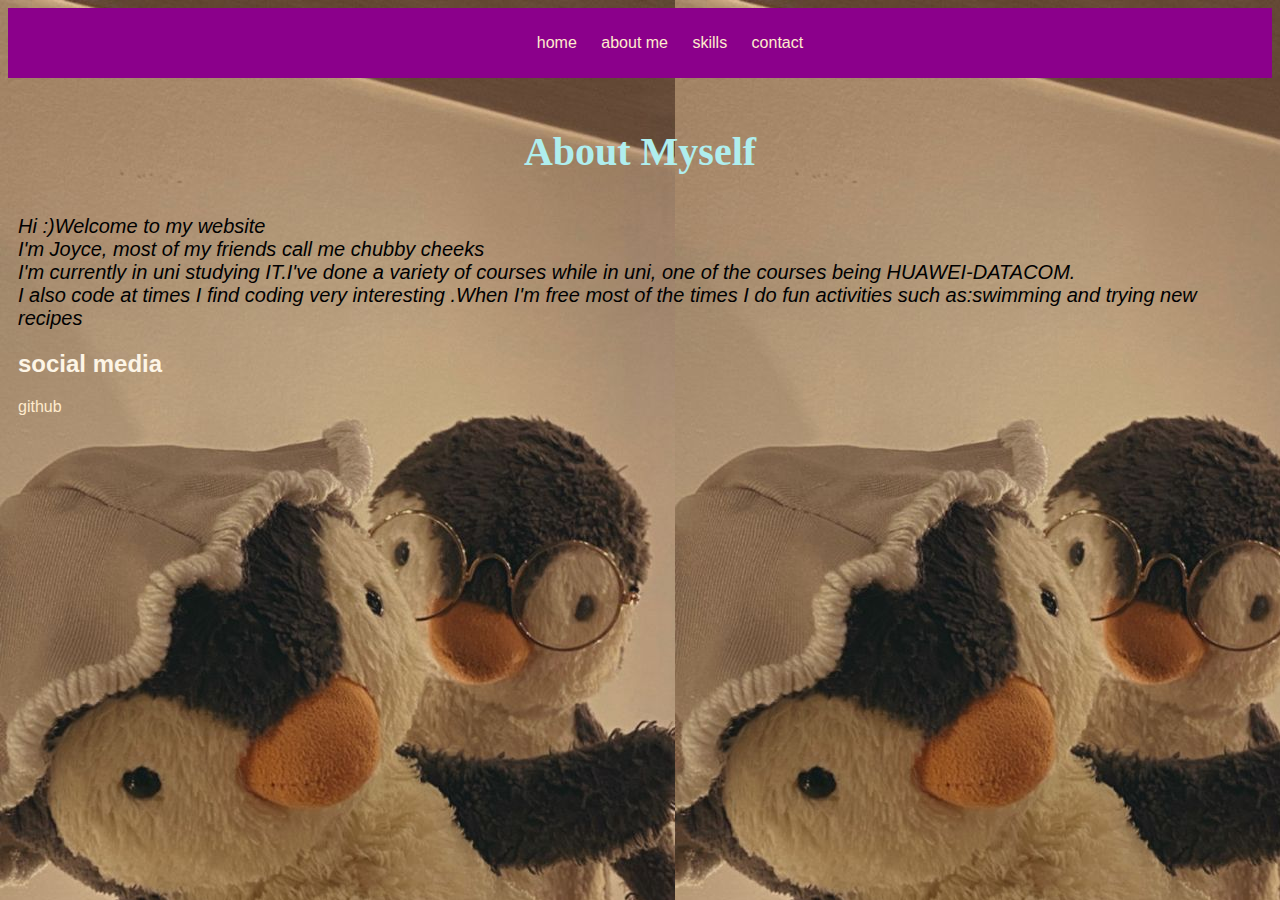
<file: HTML CSS PROJECT/about.html>
<!DOCTYPE html>
<html lang="en">
<head>
    <meta charset="UTF-8">
    <meta name="viewport" content="width=, initial-scale=1.0">
    <title>About</title>
    <link rel="stylesheet" href="index.css">

</head>
<body>
   
    <nav>
        <ul>
            <li><a href="home.html">home</a></li>
            <li><a href="about.html">about me</a></li>
            <li><a href="skills.html">skills</a></li>
            <li><a href="contact.html">contact</a></li>
           
        </ul>
        
    </nav>
    <section id="about">
        <h3>About myself </h3>
        <p>Hi :)Welcome to my website <br>
            I'm Joyce, most of my friends call me chubby cheeks <br>
            I'm currently in uni studying IT.I've done a  variety of courses while in uni, one of the courses being HUAWEI-DATACOM. <br>
      I also code at times I find coding very interesting .When I'm free most of the times I do fun activities such as:swimming and trying new recipes 

        </p>
       
        <h2>social media</h2>
        <a href="https://github.com/joymuluki">github</a>
        
       
       
       
    
</body>
</html>
</file>
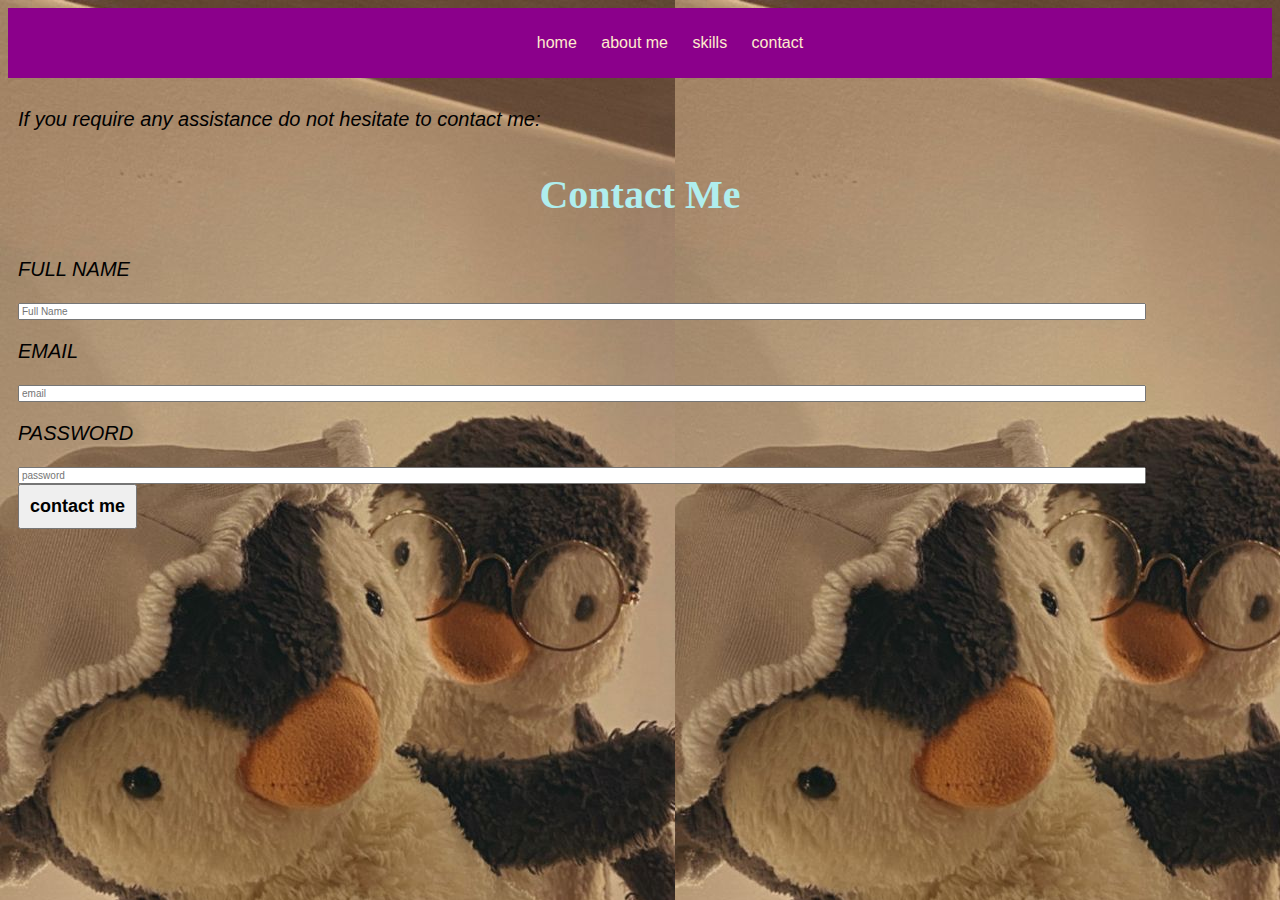
<file: HTML CSS PROJECT/contact.html>
<!DOCTYPE html>
<html lang="en">
<head>
    <meta charset="UTF-8">
    <meta name="viewport" content="width=, initial-scale=1.0">
    <title>Contact</title>
    <link rel="stylesheet" href="index.css">
</head>
<body>
    <nav>
        <ul>
            
            <li><a href="home.html">home</a></li>
            <li><a href="about.html">about me</a></li>
            <li><a href="skills.html">skills</a></li>
            <li><a href="contact.html">contact</a></li>
            
        </ul>
    </nav>
    <section  id="contact me">
        <p>If you require any assistance do not hesitate to contact me:</p>
        <div class="contact me form">
            <h3>Contact me</h3>
            <form action="#" method="post">
                <p>FULL NAME</p>
                <input type="text" name="full name" placeholder="Full Name">
                <p>EMAIL</p>
                <input type="email" name="email" placeholder="email">
                <p>PASSWORD</p>
                <input type="password" name="password" placeholder="password">
                <button type="submit ">contact me</button>

                
            </form>
    
</body>
</html>
</file>
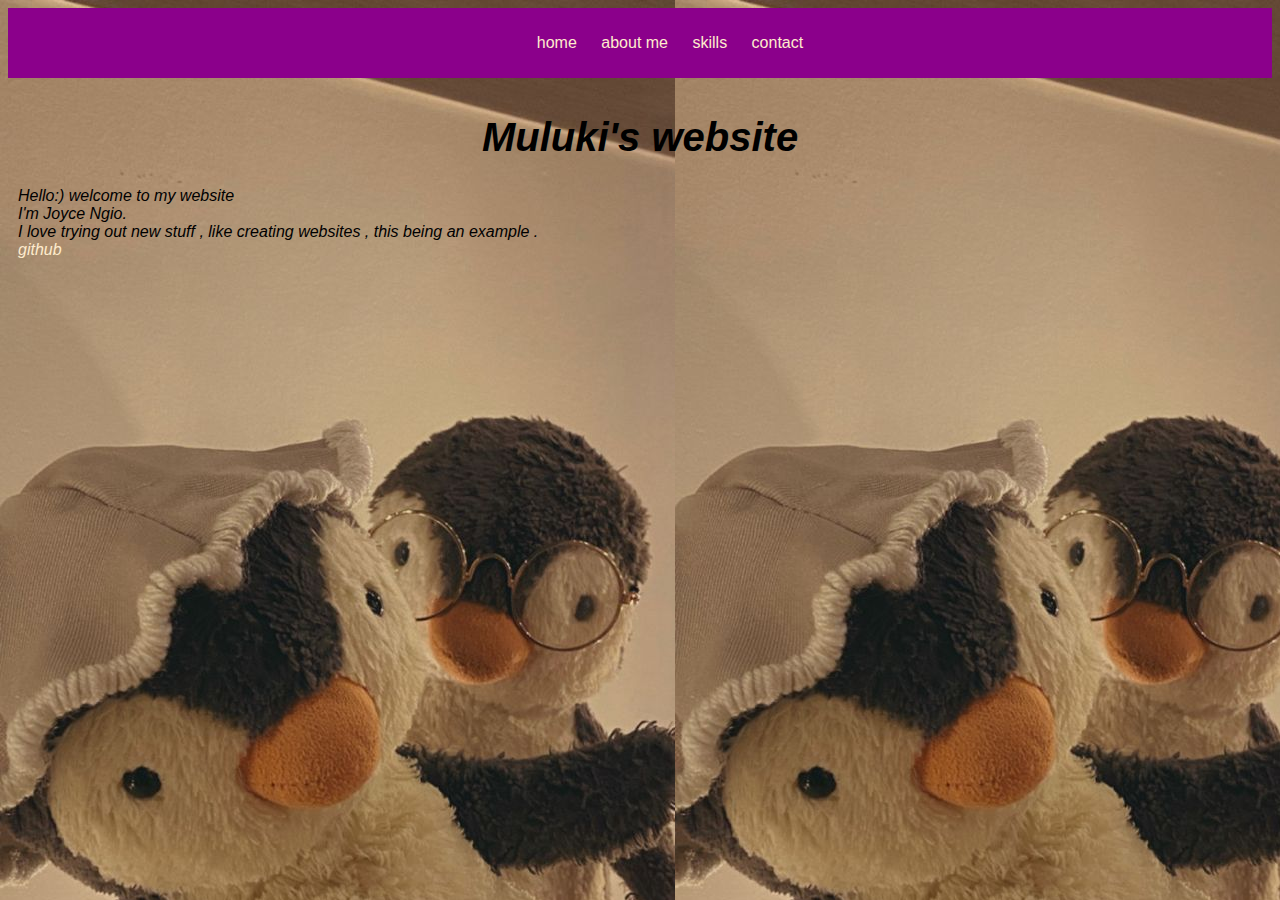
<file: HTML CSS PROJECT/home.html>
<!DOCTYPE html>
<html lang="en">
<head>
    <meta charset="UTF-8">
    <meta name="viewport" content="width=device-width, initial-scale=1.0">
    <title>HOME</title>
    <link rel="stylesheet" href="index.css">
</head>
<body>
    <nav>
        <ul>
            
            <li><a href="home.html">home</a></li>
            <li><a href="about.html">about me</a></li>
            <li><a href="skills.html">skills</a></li>
            <li><a href="contact.html">contact</a></li>
            
        </ul>
    </nav>
    <section id="home">
        <h1>Muluki's website</h1>
        <p>Hello:) welcome to my website <br>
            I'm Joyce Ngio. <br>
         I love trying out new stuff , like creating websites , this being an example . <br> 
         
         <a href="https://github.com/joymuluki">github</a>
            

        </p>

    </section>

    
</body>
</html>
</file>
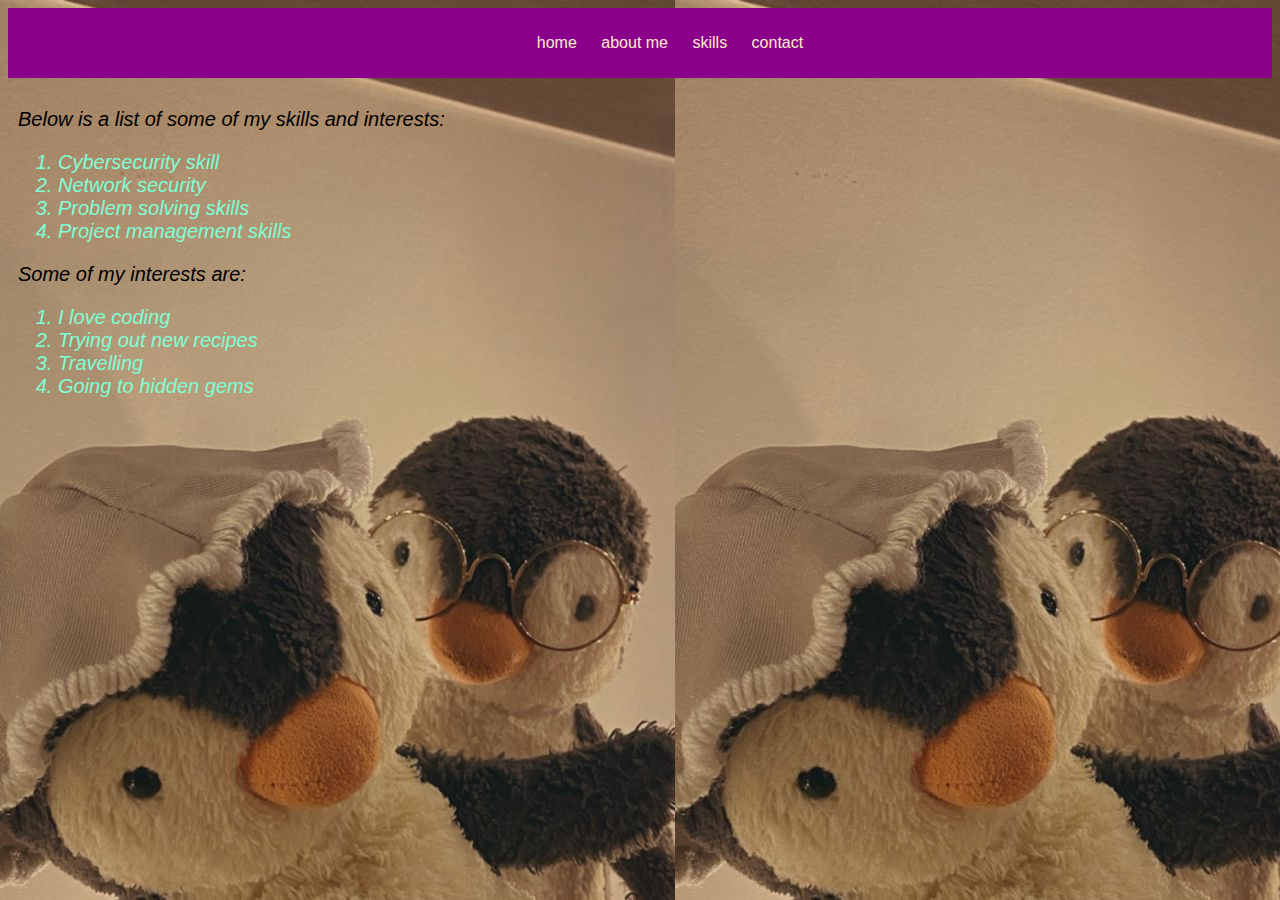
<file: HTML CSS PROJECT/skills.html>
<!DOCTYPE html>
<html lang="en">
<head>
    <meta charset="UTF-8">
    <meta name="viewport" content="width=, initial-scale=1.0">
    <title>Skills</title>
    <link rel="stylesheet" href="index.css">
</head>
<body>
    
    <nav>
        <ul>
            
            <li><a href="home.html">home</a></li>
            <li><a href="about.html">about me</a></li>
            <li><a href="skills.html">skills</a></li>
            <li><a href="contact.html">contact</a></li>
            
        </ul>
    </nav>
    <section id=" skills">
        <p>Below is a list of some of my skills and interests: </p>
        <ol>
            <li>Cybersecurity skill</li>
            <li>Network security</li>
            <li>Problem solving skills</li>
            <li>Project management skills</li>
        </ol>
        <p>Some of my interests are: </p>
        <ol>
            <li>I love coding</li>
            <li>Trying out new recipes</li>
            <li>Travelling </li>
            <li>Going to hidden gems</li>
        </ol>



    
</body>
</html>
</file>
<file: HTML CSS PROJECT/index.css>
body{
    font-family: 'Franklin Gothic Medium', 'Arial Narrow', Arial, sans-serif;
background: url(dolls.jpeg);
color: oldlace;
 

}
nav{
    background-color: darkmagenta;
    color: blueviolet;
    text-align: center;
    padding: 10px;
    

}
nav ul{

}
nav li{
    display: inline-block;
    margin-left: 20px;
}
section{
    text-align: left;
    padding: 10px;
    
}
a{
    color: blanchedalmond;
  text-decoration: aliceblue;
}
a :hover{
text-decoration: wavy;

}
.contact me form{
    position: absolute;
   width: 400px;

}
 h3{

    font-size: 40px;
    text-align: center;
    text-transform: capitalize;
   font-family: serif;
    color: paleturquoise;
    

}
input{
    font-size: 10px;
    width: 90%;
}
button{ 
    font-weight: bolder;
    font-size: 18px;
    padding: 10px;
    width 50%
    text-align: bottom: 

}

 button:hover{
    color: blue;

 }
  h1{
    text-align: center;
    font-size: large;
    color: black;
    font-size: 40px;
    font-style: italic;

 }
 #home p{
    font-family: 'Gill Sans', 'Gill Sans MT', Calibri, 'Trebuchet MS', sans-serif;
    font-size: medium;
    font-style: italic;

 }
 #about p{ 
    font-style: italic;
   color: black;
   font-family: Verdana, Geneva, Tahoma, sans-serif
 }
  ol{
    font-style: italic;
    color: aquamarine;
    font-size: 20px;
    font-family: 'Segoe UI', Tahoma, Geneva, Verdana, sans-serif;
  }
   p{
    color: black;
  }
   p{
    font-size: 20px;
    font-style: oblique;
  }
</file>
